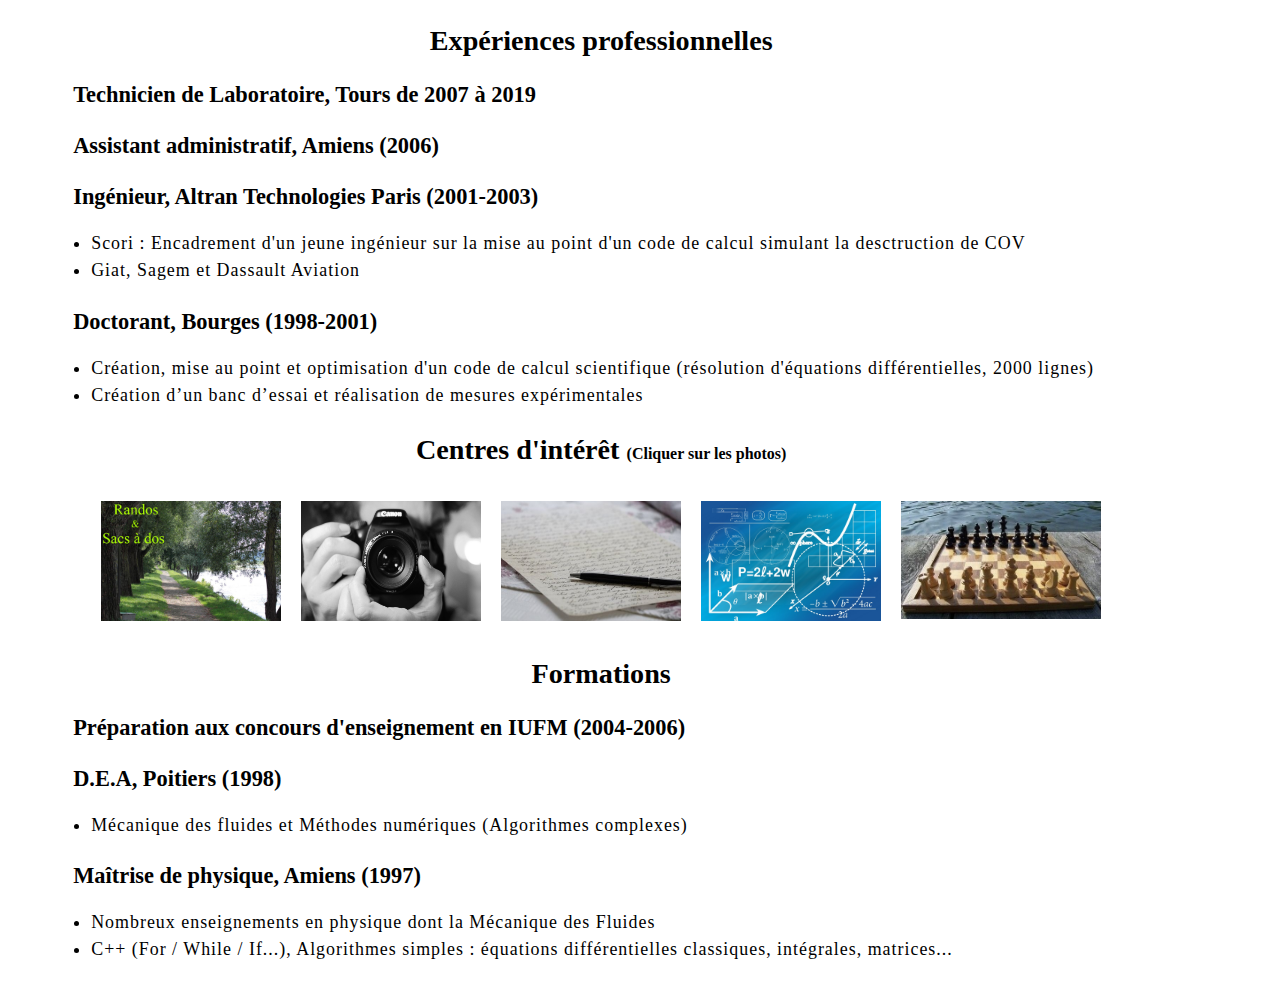
<file: index.html>
<!DOCTYPE HTML>
<html>
    <head>
        <title>
		Tests d'entrée au CEFIM (jv 2019)
	</title>
      	<link rel="stylesheet" type="text/css" href="style/style.css">
        <meta charset="UTF-8">
        <meta name="viewport" content="width=device-width, initial-scale=1">
    </head>
<body>
<!-- Challenge (janvier 2019) : faire son cv en html et CSS. Bonus : un peu de javascritpt avec les diaporamas -->	

				<h1>Expériences professionnelles</h1>

<h2>Technicien de Laboratoire, Tours de 2007 à 2019</h2>
<h2>Assistant administratif, Amiens (2006)</h2>
<h2>Ingénieur, Altran Technologies Paris (2001-2003)</h2>
	<ul>
		<li>Scori : Encadrement d'un jeune ingénieur sur la mise au point d'un code de calcul simulant la desctruction de COV</li>
		<li>Giat, Sagem et Dassault Aviation</li>	
	</ul>
	
<h2>Doctorant, Bourges (1998-2001)</h2>
	<ul>
		<li>Création, mise au point et optimisation d'un code de calcul scientifique (résolution d'équations différentielles, 2000 lignes)</li>
		<li>Création d’un banc d’essai et réalisation de mesures expérimentales</li>
	</ul>

				<h1>Centres d'intérêt <font size="-0.75">(Cliquer sur les photos)</font></h1>
					
<!-- Début : Tout mettre sur une meme ligne-->
<div class="flex">
	<a href="Xrando.html" target="_blank" class="bleu" title="Cliquer pour ouvrir"><img width="180px" height="120px" src="image/mon_chemin_de_rando_et_sac_a_dos.jpg"></a>
	<a href="Xphoto.html" target="_blank" class="bleu" title="Cliquer pour ouvrir"><img width="180px" height="120px" src="image/photo.jpg"></a>
	<a href="liste_texte.html" target="_blank" class="bleu" title="Cliquer pour ouvrir"><img width="180px" height="120px" src="image/texte.jpg"></a> 
	<a href="https://www.pourlascience.fr/" target="_blank" class="bleu" title="Cliquer pour ouvrir"><img width="180px" height="120px" src="image/sciences.jpg"></a>
	<a href="https://www.echiquiertourangeau.org/" target="_blank" class="bleu" title="Cliquez pour ouvrir"><img width="200px" src="image/chess.jpg"></a>
</div>	

<!-- Fin : Tout mettre sur une meme ligne-->
								<h1>Formations</h1>

<h2>Préparation aux concours d'enseignement en IUFM (2004-2006)</h2>

<h2>D.E.A, Poitiers (1998)</h2>
	<ul>
		<li>Mécanique des fluides et Méthodes numériques (Algorithmes complexes)</li>
	</ul>
<h2>Maîtrise de physique, Amiens (1997)</h2>
	<ul>
                <li>Nombreux enseignements en physique dont la Mécanique des Fluides</li>
		<li>C++ (For / While / If...), Algorithmes simples : équations différentielles classiques, intégrales, matrices...</li>
	</ul>
</body>	
</html>
</file>
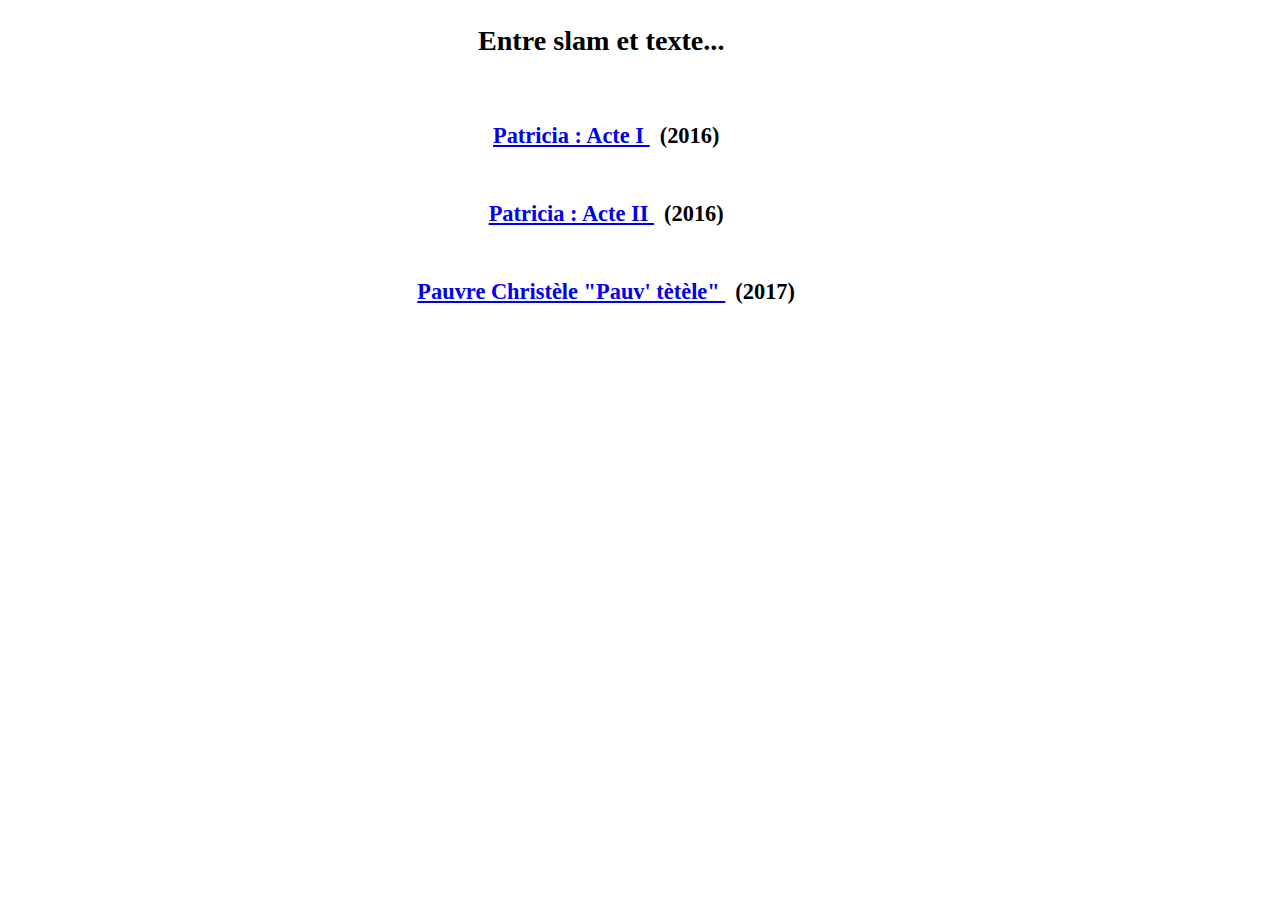
<file: liste_texte.html>
<!DOCTYPE html>
<html>
    <head>
        <title>Entre slam et texte...</title>
       	<link rel="stylesheet" type="text/css" href="style/style.css">
        <meta charset="UTF-8">
    </head>
<body>
<h1>Entre slam et texte...</h1><br>
<h3>
<a href="Patricia_Acte_I.html" target="_blank" class="bleu">Patricia : Acte I </a>(2016)<br><br><br>
<a href="Patricia_Acte_II.html" target="_blank" class="bleu">Patricia : Acte II </a>(2016)<br><br><br>
<a href="Pauvtelele.html" target="_blank" class="bleu">Pauvre Christèle "Pauv' tètèle" </a>(2017)
</h3>
</body>
</html>
</file>
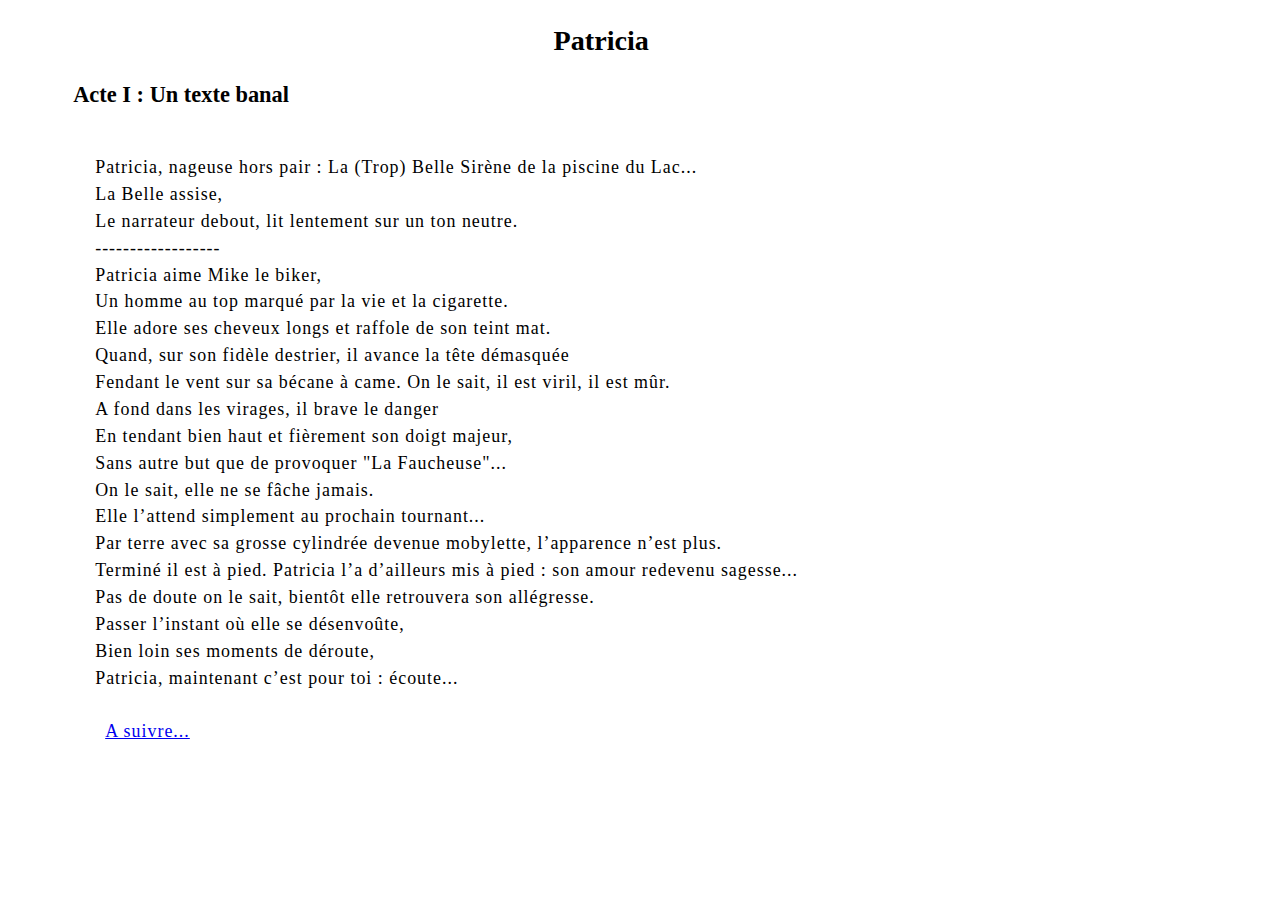
<file: Patricia_Acte_I.html>
<!DOCTYPE html>
<html>
    <head>
        <title>Patricia : acte I</title>
      	<link rel="stylesheet" type="text/css" href="style/style.css">
        <meta charset="UTF-8">
        <meta name="viewport" content="width=device-width, initial-scale=1">
    </head>
<body>
  
<h1>Patricia</h1>
    <h2>Acte I : Un texte banal</h2><br>
    <p class="left">
Patricia, nageuse hors pair : La (Trop) Belle Sirène de la piscine du Lac...<br>
La Belle assise,<br>
Le narrateur debout, lit lentement sur un ton neutre.<br>
------------------<br>
Patricia aime Mike le biker,<br>
Un homme au top marqué par la vie et la cigarette. <br>
Elle adore ses cheveux longs et raffole de son teint mat.<br>
Quand, sur son fidèle destrier, il avance la tête démasquée<br>
Fendant le vent sur sa bécane à came. On le sait, il est viril, il est mûr.<br>
A fond dans les virages, il brave le danger<br>
En tendant bien haut et fièrement son doigt majeur,<br>
Sans autre but que de provoquer "La Faucheuse"...<br>
On le sait, elle ne se fâche jamais.<br>
Elle l’attend simplement au prochain tournant...<br>
Par terre avec sa grosse cylindrée devenue mobylette, l’apparence n’est plus.<br>
Terminé il est à pied. Patricia l’a d’ailleurs mis à pied : son amour redevenu sagesse...<br>
Pas de doute on le sait, bientôt elle retrouvera son allégresse. <br>
Passer l’instant où elle se désenvoûte,<br>
Bien loin ses moments de déroute,<br>
Patricia, maintenant c’est pour toi : écoute...<br>
<br>
<a href="https://frederic-opdebeck.github.io/presentation/Patricia_Acte_II.html" >A suivre...</a><br>
</p>
</body>
</html>
</file>
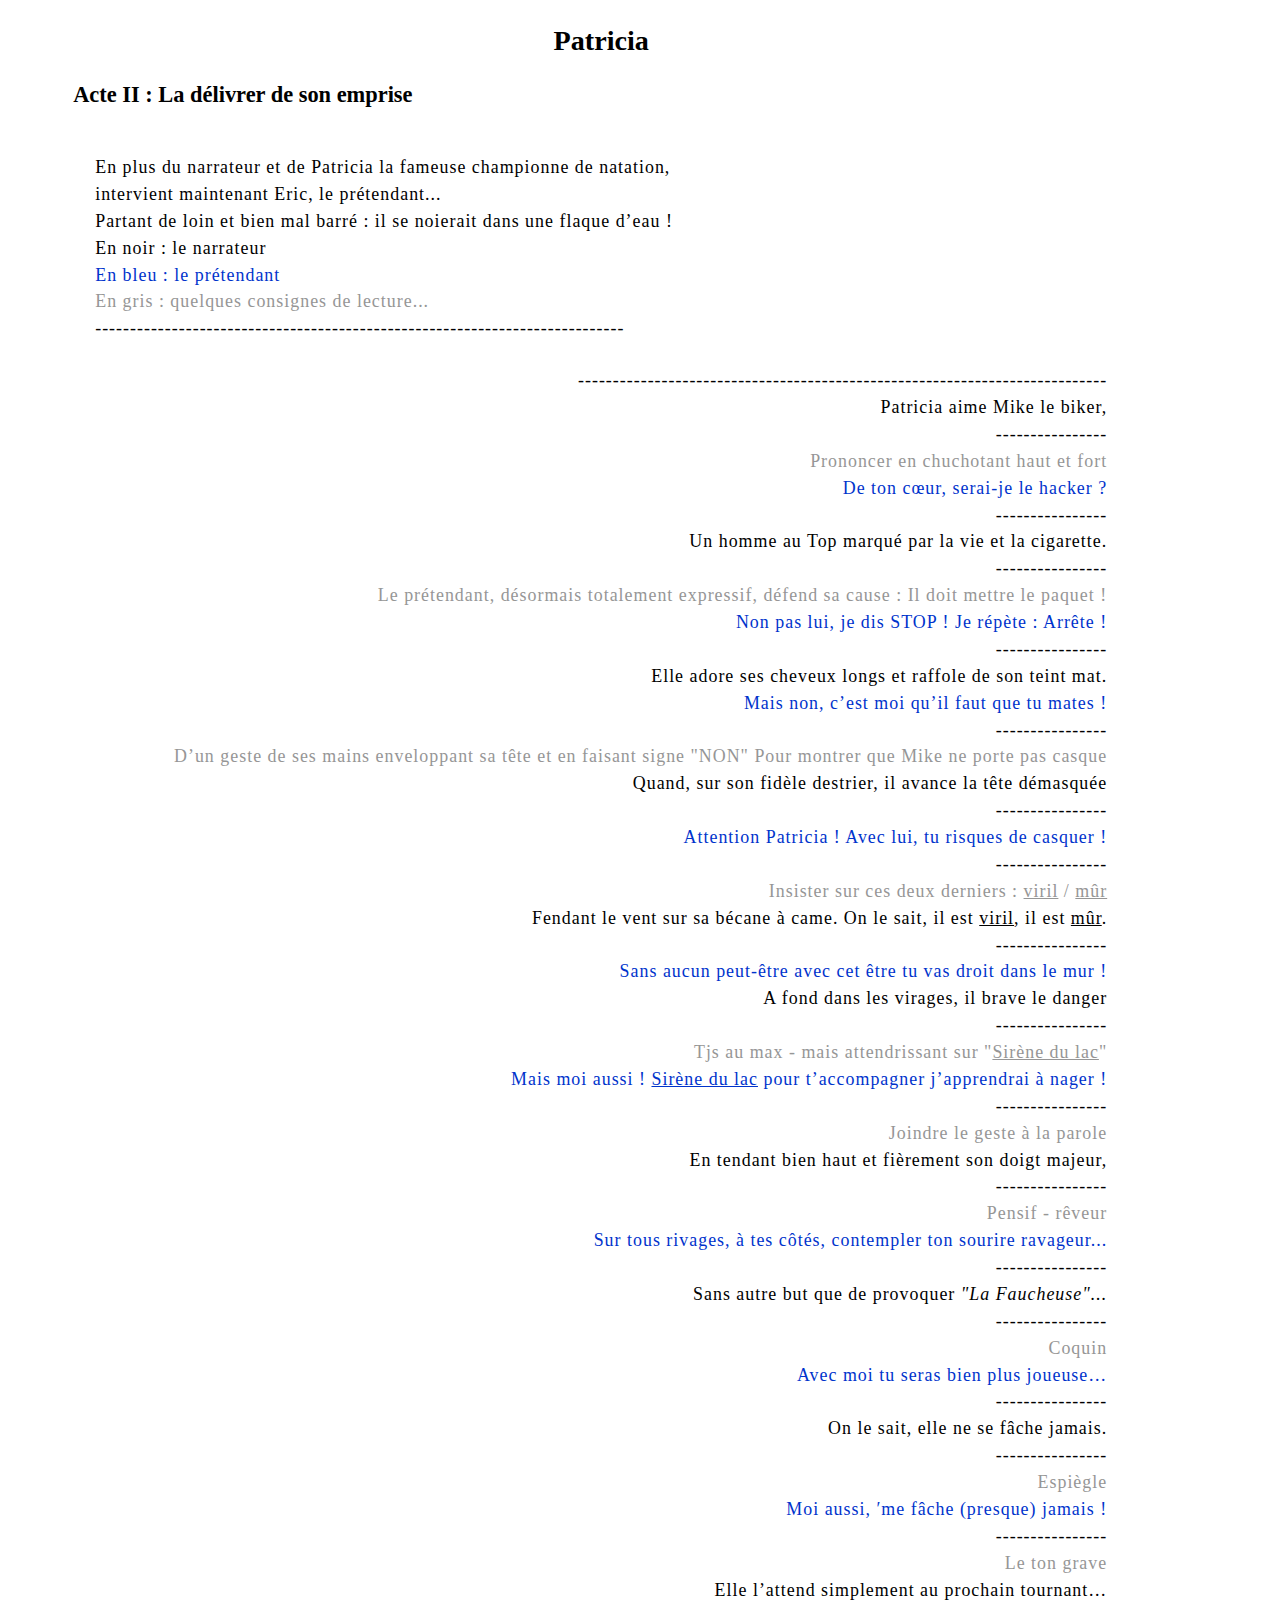
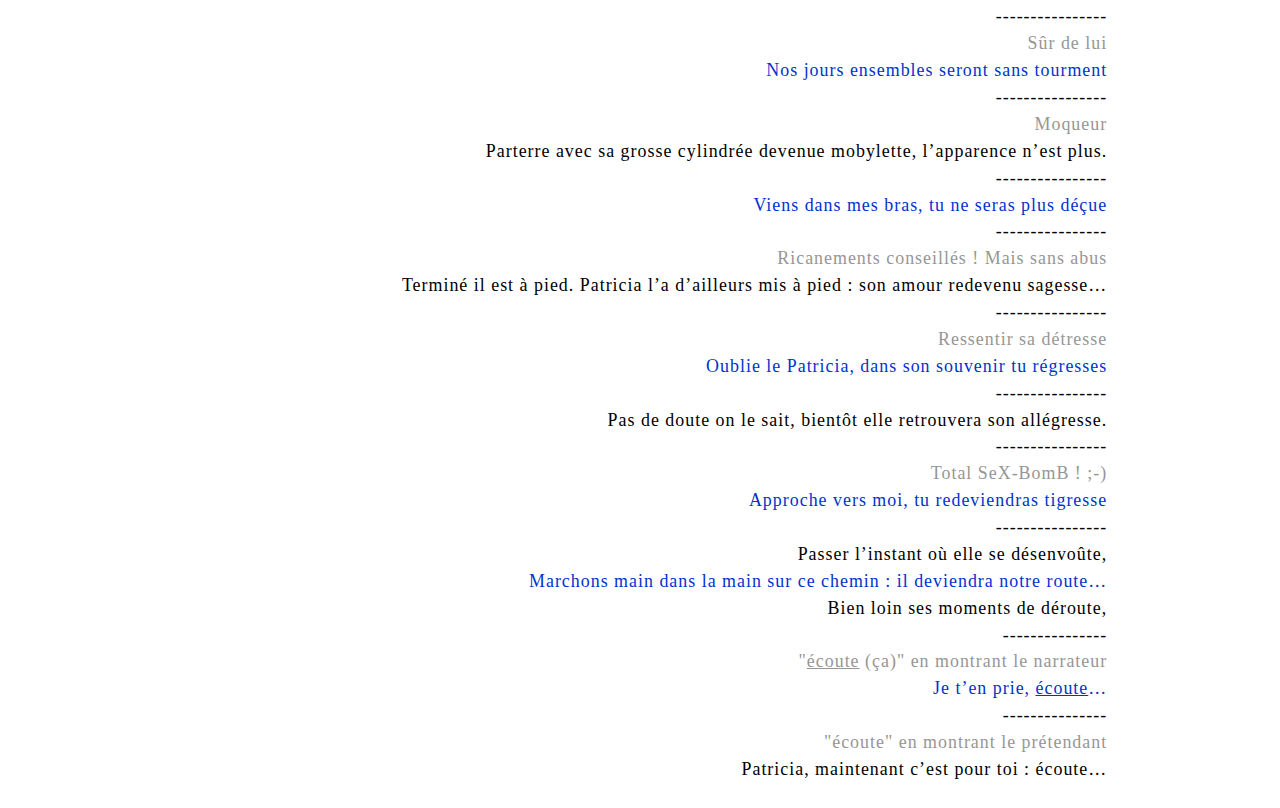
<file: Patricia_Acte_II.html>
<!DOCTYPE html>
<html>
    <head>
        <title>Patricia : acte II</title>
      	<link rel="stylesheet" type="text/css" href="style/style.css">
        <meta charset="UTF-8">
        <meta name="viewport" content="width=device-width, initial-scale=1">
    </head>
<body>
<h1>Patricia</h1>
	<h2>Acte II : La délivrer de son emprise</h2><br>
<p class="left">
En plus du narrateur et de Patricia la fameuse championne de natation,<br>
intervient maintenant Eric, le prétendant...<br>
Partant de loin et bien mal barré : il se noierait dans une flaque d’eau !<br>
<font color="#000000">En noir : le narrateur</font><br>
<font color="#0033CC">En bleu : le prétendant</font><br>
<font color="#969696">En gris : quelques consignes de lecture...</font><br>
----------------------------------------------------------------------------<br>
	</p>
<p class="right"><font color="#000000">----------------------------------------------------------------------------<br>
Patricia aime Mike le biker,</font><br>
----------------<br>
<font color="#969696">Prononcer en chuchotant haut et fort</font><br>
<font color="#0033CC">De ton cœur, serai-je le hacker ?</font><br>
----------------<br>
<font color="#000000">Un homme au Top marqué par la vie et la cigarette.</font><br>
----------------<br>
<font color="#969696">Le prétendant, désormais totalement expressif, défend sa cause : Il doit mettre le paquet !</font><br>
<font color="#0033CC">Non pas lui, je dis STOP ! Je répète : Arrête !</font><br>
----------------<br>
<font color="#000000">Elle adore ses cheveux longs et raffole de son teint mat.</font><br>
<font color="#0033CC">Mais non, c’est moi qu’il faut que tu mates !</font><br>
----------------<br>
<font color="#969696">D’un geste de ses mains enveloppant sa tête et en faisant signe "NON" Pour montrer que Mike ne porte pas casque</font><br>
<font color="#000000">Quand, sur son fidèle destrier, il avance la tête démasquée</font><br>
----------------<br>
<font color="#0033CC">Attention Patricia ! Avec lui, tu risques de casquer !</font><br>
----------------<br>
<font color="#969696">Insister sur ces deux derniers : <u>viril</u> /  <u>mûr</u></font><br>
<font color="#000000">Fendant le vent sur sa bécane à came. On le sait, il est <u>viril</u>, il est <u>mûr</u>.</font><br>
----------------<br>
<font color="#0033CC">Sans aucun peut-être avec cet être tu vas droit dans le mur !</font><br>
<font color="#000000">A fond dans les virages, il brave le danger</font><br>
----------------<br>
<font color="#969696">Tjs au max - mais attendrissant sur "<u>Sirène du lac</u>"</font><br>
<font color="#0033CC">Mais moi aussi ! <u>Sirène du lac</u> pour t’accompagner j’apprendrai à nager !</font><br>
----------------<br>
<font color="#969696">Joindre le geste à la parole</font><br>
<font color="#000000">En tendant bien haut et fièrement son doigt majeur,</font><br>
----------------<br>
<font color="#969696">Pensif - rêveur</font><br>
<font color="#0033CC">Sur tous rivages, à tes côtés, contempler ton sourire ravageur...</font><br>
----------------<br>
<font color="#000000">Sans autre but que de provoquer <i>"La Faucheuse"...</i></font><br>
----------------<br>
<font color="#969696">Coquin</font><br>
<font color="#0033CC">Avec moi tu seras bien plus joueuse…</font><br>
----------------<br>
<font color="#000000">On le sait, elle ne se fâche jamais.</font><br>
----------------<br>
<font color="#969696">Espiègle</font><br>
<font color="#0033CC">Moi aussi, ′me fâche (presque) jamais !</font><br>
----------------<br>
<font color="#969696">Le ton grave</font><br>
<font color="#000000">Elle l’attend simplement au prochain tournant…</font><br>
----------------<br>
<font color="#969696">Sûr de lui</font><br>
<font color="#0033CC">Nos jours ensembles seront sans tourment</font><br>
----------------<br>
<font color="#969696">Moqueur</font><br>
<font color="#000000">Parterre avec sa grosse cylindrée devenue mobylette, l’apparence n’est plus.</font><br>
----------------<br>
<font color="#0033CC">Viens dans mes bras, tu ne seras plus déçue</font><br>
----------------<br>
<font color="#969696">Ricanements conseillés ! Mais sans abus</font><br>
<font color="#000000">Terminé il est à pied. Patricia l’a d’ailleurs mis à pied : son amour redevenu sagesse…</font><br>
----------------<br>
<font color="#969696">Ressentir sa détresse</font><br>
<font color="#0033CC">Oublie le Patricia, dans son souvenir tu régresses</font><br>
----------------<br>
<font color="#000000">Pas de doute on le sait, bientôt elle retrouvera son allégresse.</font><br>
----------------<br>
<font color="#969696">Total SeX-BomB ! ;-)</font><br>
<font color="#0033CC">Approche vers moi, tu redeviendras tigresse</font><br>
----------------<br>
<font color="#000000">Passer l’instant où elle se désenvoûte,</font><br>
<font color="#0033CC">Marchons main dans la main sur ce chemin : il deviendra notre route…</font><br>
<font color="#000000">Bien loin ses moments de déroute,</font><br>
---------------<br>
<font color="#969696">"<u>écoute</u> (ça)" en montrant le narrateur</font><br>
<font color="#0033CC">Je t’en prie, <u>écoute</u>…</font><br>
---------------<br>
<font color="#969696">"écoute" en montrant le prétendant</font><br>
<font color="#000000">Patricia, maintenant c’est pour toi : écoute…</font><br>
	</p>
</body>
</html>
</file>
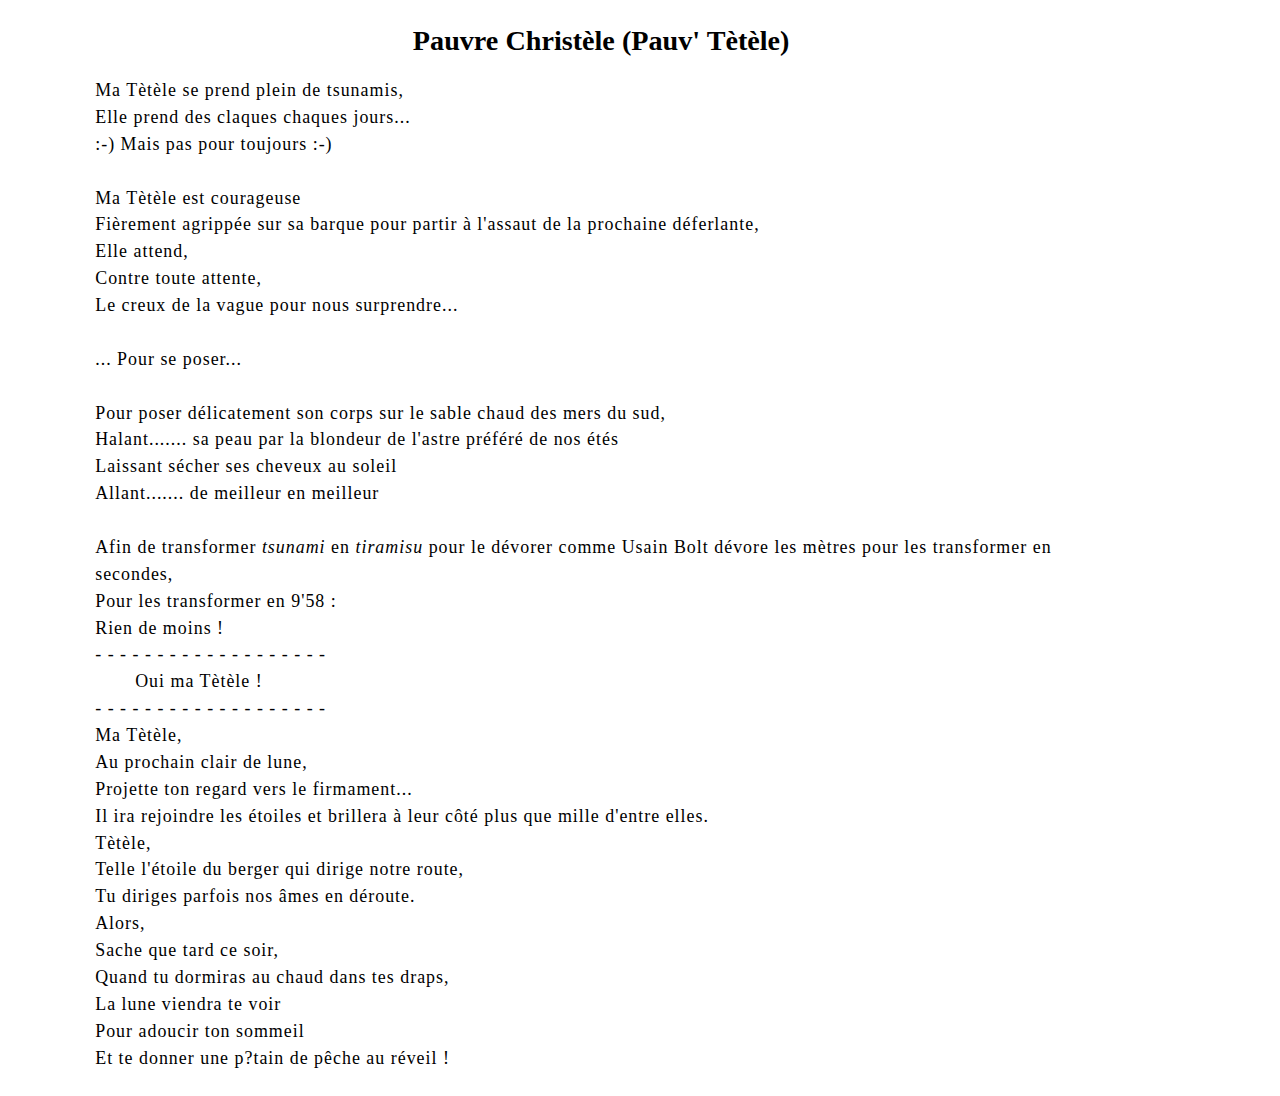
<file: Pauvtelele.html>
<!DOCTYPE html>
<html>
    <head>
        <title>Réconfort...</title>
      	<link rel="stylesheet" type="text/css" href="style/style.css">
        <meta charset="UTF-8">
        <meta name="viewport" content="width=device-width, initial-scale=1">
    </head>
<body>
<h1 align="center">Pauvre Christèle (Pauv' Tètèle)</h1>
<p class="left">
Ma Tètèle se prend plein de tsunamis,<br>
Elle prend des claques chaques jours...<br>
 :-)  Mais pas pour toujours  :-)<br><br>

Ma Tètèle est courageuse<br>
Fièrement agrippée sur sa barque pour partir à l'assaut de la prochaine déferlante,<br>
Elle attend, <br>
Contre toute attente,<br>
Le creux de la vague pour nous surprendre...<br><br>

... Pour se poser...<br><br>

Pour poser délicatement son corps sur le sable chaud des mers du sud,<br>
Halant....... sa peau par la blondeur de l'astre préféré de nos étés<br>
Laissant sécher ses cheveux au soleil<br>
Allant....... de meilleur en meilleur<br><br>

Afin de transformer <i>tsunami</i> en <i>tiramisu</i> pour le dévorer comme Usain Bolt dévore les mètres pour les transformer en secondes,<br>
Pour les transformer en 9'58 : <br>
Rien de moins !<br>
- - - - - - - - - - - - - - - - - - -<br>
 <span class="tab">Oui ma Tètèle !</span><br>
- - - - - - - - - - - - - - - - - - -<br>
Ma Tètèle,<br>
Au prochain clair de lune, <br>
Projette ton regard vers le firmament...<br>
Il ira rejoindre les étoiles et brillera à leur côté plus que mille d'entre elles.<br>
Tètèle,<br>
Telle l'étoile du berger qui dirige notre route, <br>
Tu diriges parfois nos âmes en déroute.<br>
Alors,<br>
Sache que tard ce soir,<br>
Quand tu dormiras au chaud dans tes draps,<br>
La lune viendra te voir<br>
Pour adoucir ton sommeil<br>
Et te donner une p?tain de pêche au réveil !<br>
</p>
</body>
</html>
</file>
<file: style/style.css>
html {
  font-size: 1.4vw; /* 1.4vw */
  font-family: calibri, sans-serif;
  background-color: #FFFFFF;
}
body {
  font-size: 1.4vw; /* 1.4vw */
  max-width: 1100px;
  margin: 20px 4vw;
  background-color: #FFFFFF;
}
.flex {
  display: flex;
  flex-direction: row;
  justify-content: center;
}
a {
    margin: 10px;
}
* {
  box-sizing: border-box;
}

.row > .column {
  padding: 0 5px; /* 8px */
}

.row:after {
  content: "";
  display: table;
  clear: both;
}

.column {
  float: left; /* left */
  width: 33%;
}

/* The Modal (background) */
.modal {
  display: none;
  position: fixed;
  z-index: 1;
  padding-top: 20px; /* 100px */
  left: 0;
  top: 0;
  width: 100%;
  height: 100%;
  overflow: auto;
  background-color: black;
}

/* Modal Content */
.modal-content {
  position: relative;
  background-color: black;
  margin: auto;
  padding: 0;
  width: 90%;
  max-width: 1200px;
}

/* The Close Button  */
.close {
  color: white;
  position: absolute;
  top: 2px;    /* 10px */
  right: 22px;
  font-size: 20px; /* 2.6/3.5 vw   35px */
  font-weight: bold;
}

.close:hover,
.close:focus {
  color: #999;
  text-decoration: none;
  cursor: pointer;
}

.mySlides {
  display: none;
}

.cursor {
  cursor: pointer;
}

/* Next & previous  buttons */
.prev,
.next {
  cursor: pointer;
  position: absolute;
  top: 50%;
  width: auto;
  padding: 16px;
  margin-top: -50px;
  color: white;
  font-weight: bold;
  font-size: 2.2vw;
  transition: 0.6s ease;
  border-radius: 0 3px 3px 0;
  user-select: none;
  -webkit-user-select: none;
}

/* Position the "next button" to the right */
.next {
  right: 0;
  border-radius: 3px 0 0 3px;
}

/* On hover, add a black background color with a little bit see-through */
.prev:hover,
.next:hover {
  background-color: rgba(0, 0, 0, 0.8);
}

/* Number text (1/3 etc) */
.numbertext {
  color: #f2f2f2;
  font-size: 1.2vw; /* 0.8em */
  padding: 8px 12px;
  position: absolute;
  top: 0;
}

iframe {
  display: block;
  /*margin-top: 10px;*/
  margin-left: auto; /* auto */
  margin-right: auto;
  /*width: 50%; */
  margin-top: 5px;
  margin-bottom: 2px;
}
img {
  display: block;
  /*margin-top: 10px;*/
  margin-left: auto;
  margin-right: auto;
  /*width: 50%; */
  margin-top: 5px;
  margin-bottom: 2px;
}

.caption-container { /*                                                                           *****************/
  text-align: center;
  font-size: 1.7vw; /* 1em */
  background-color: black;
  padding: 0px 10px; /* 2 et 16 */
  color: white;
}

.demo {
  opacity: 0.6;
}

.active,
.demo:hover {
  opacity: 1;
}

img.hover-shadow {
  transition: 0.3s;
}

.hover-shadow:hover {
  box-shadow: 0 4px 8px 0 rgba(0, 0, 0, 0.2), 0 6px 20px 0 rgba(0, 0, 0, 0.19);
}

ol, ul {
  font-size: 1.4vw; /* 1em */  
  font-family: 'calibri';
  line-height: 1;
  letter-spacing: 1px;
  text-align: justify;
  margin: 0;
/* margin-left: 2%;
  margin-right: 2%;
  margin-top: 0;
  margin-bottom: 0;
*/
}
li {
  font-size: 1.4vw; /* 1em */  
  font-family: 'calibri';
  line-height: 1.5;
  letter-spacing: 1px;
  text-align: justify;
  margin: 0;
}
p {
  font-size: 1.4vw; /* 1em */  
  font-family: 'calibri';
  line-height: 1.5;
  letter-spacing: 1px;
  text-align: justify;
  margin: 4%;
  margin-top: 5px;
  margin-bottom: 25px;
}
p.center {
  text-align: center;

}
p.right {
  text-align: right;
}
p.left {
  text-align: left;
}
p.legendeC {
  text-align: center;
  font-size: 1.60vw; /* 1.0em */
  margin: 0;
  margin-top: 10px;
  margin-bottom: 10px;
}
p.legendeL {
  text-align: left;
  font-size: 1.60vw; /* 1.0em */
  margin: 0;
  margin-top: 10px;
  margin-bottom: 15px;
}
h1 {  /* ancien h2*/
  font-size: 2.2vw; /* 1.6em */
  font-family: 'calibri';
  text-align: center;
  margin: 2%;
  margin-top: 25px;
  margin-bottom: 20px;
}
h2 { /* ancien h4 */
  font-size: 1.75vw; /* 1.2em */
  font-family: 'calibri';
  text-align: left;
  margin: 2%;
  margin-top: 25px;
  margin-bottom: 20px;
}
h3 {  /* inchangé */
  font-size: 1.75vw; /* 1.2em */
  font-family: 'calibri';
  text-align: center;
  margin: 2%;
  margin-top: 25px;
  margin-bottom: 20px;
}


.rotation90 {
   -webkit-transform: rotate(90deg);
   -moz-transform: rotate(90deg);
   -ms-transform: rotate(90deg);
   -o-transform: rotate(90deg);
   transform: rotate(90deg);
 }
.tab { 
       display:inline-block; 
       margin-left: 40px; 
}
.Bleu:link {color: #0000ff;}
.Bleu:visited {color: #000044;}
.Bleu:active {color: #6600ff;}
.Bleu:hover {color: #0088ff;}
</file>
